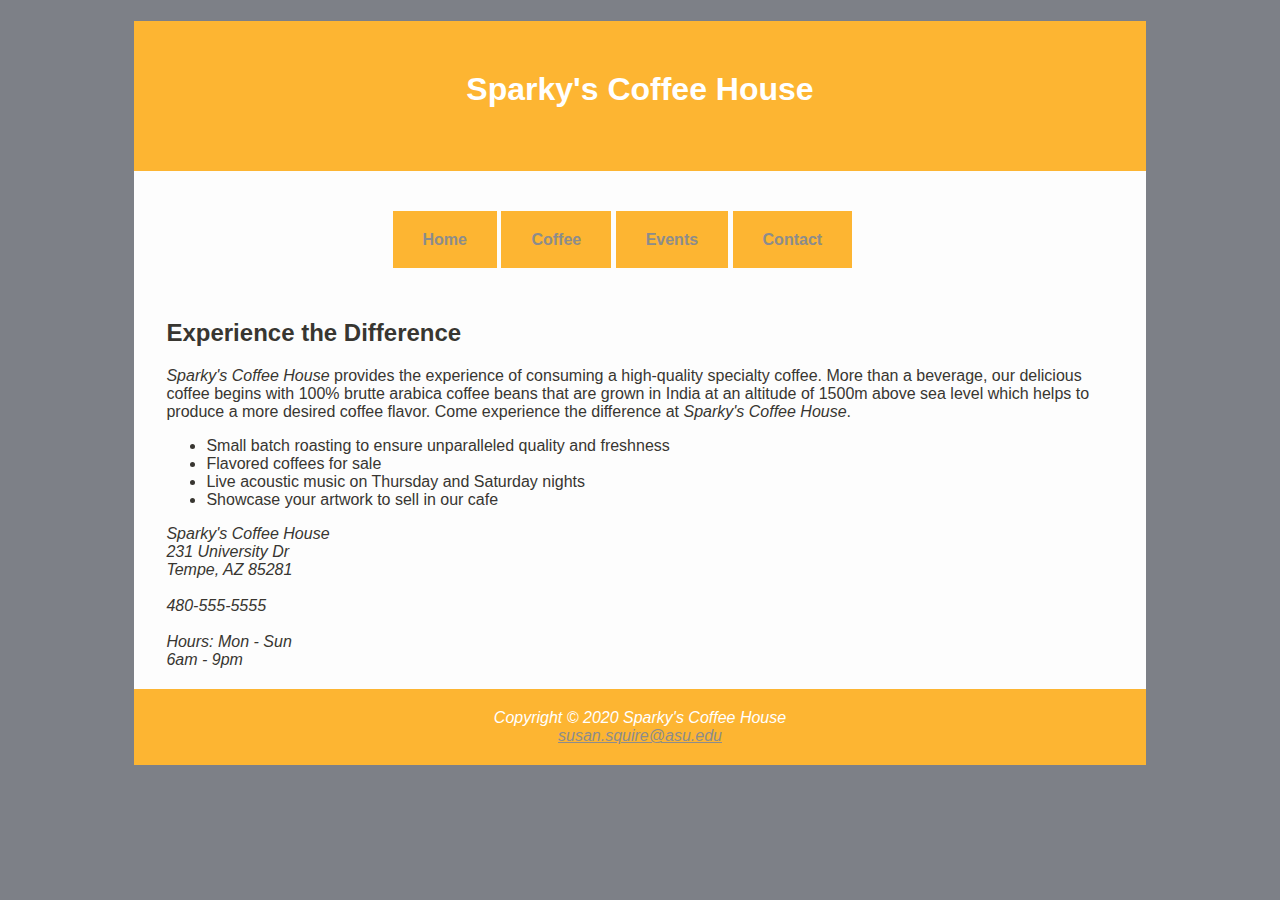
<file: index.html>
<!DOCTYPE html>
<html lang="en">
	<head>
		<title>Sparky's Coffee House</title>
		<meta charset="utf-8">
		<meta name="author" content="Luke Sheaffer">
		<link href="cafe.css" rel="stylesheet">
	</head>
	<body>
		<div id="wrapper">
			<header>
				<h1>Sparky's Coffee House</h1>
			</header>

			<nav>
				<ul>
					<li><a href="index.html">Home</a></li>
					<li><a href="coffee.html">Coffee</a></li>
					<li><a href="events.html">Events</a></li>
					<li><a href="contact.html">Contact</a></li>
				</ul>
			</nav>

			<main>

				<h2>Experience the Difference</h2>
					
				<p><span class="coffeehouse">Sparky's Coffee House</span> provides the experience of consuming a high-quality specialty coffee. More than a beverage, our delicious coffee begins with 100% brutte arabica coffee beans that are grown in India at an altitude of 1500m above sea level which helps to produce a more desired coffee flavor. Come experience the difference at  <span class="coffeehouse">Sparky's Coffee House</span>.</p>

				<ul>
					<li>Small batch roasting to ensure unparalleled quality and freshness</li>
					<li>Flavored coffees for sale</li>
					<li>Live acoustic music on Thursday and Saturday nights</li>
					<li>Showcase your artwork to sell in our cafe</li>
				</ul>
				
				<address>
					Sparky's Coffee House<br>
					231 University Dr<br>
					Tempe, AZ 85281<br><br>
					480-555-5555<br><br>
					Hours: Mon - Sun<br>
					6am - 9pm<br>
				</address>
			</main>

			<footer>
				Copyright &copy; 2020 Sparky's Coffee House<br>
				<a href="mailto:susan.squire@asu.edu">susan.squire@asu.edu</a>
			</footer>
		</div>		
	</body>
</html>
</file>
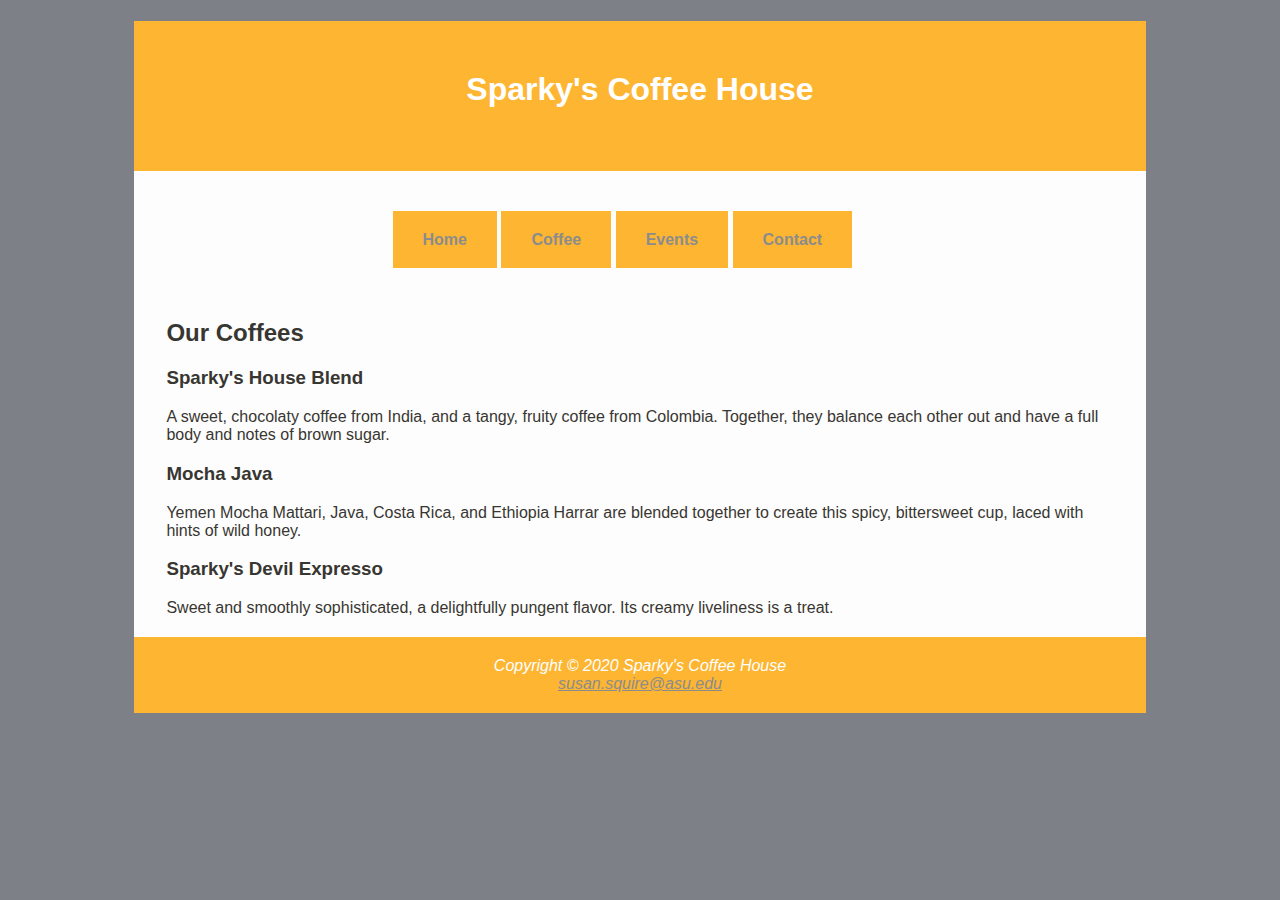
<file: coffee.html>
<!DOCTYPE html>
<html lang="en">
	<head>
		<title>Sparky's Coffee House | Our Coffee</title>
		<meta charset="utf-8">
		<meta name="author" content="Luke Sheaffer">
		<link href="cafe.css" rel="stylesheet">
	</head>
	<body>
		<div id="wrapper">
			<header>
				<h1>Sparky's Coffee House</h1>
			</header>

			<nav>
				<ul>
					<li><a href="index.html">Home</a></li>
					<li><a href="coffee.html">Coffee</a></li>
					<li><a href="events.html">Events</a></li>
					<li><a href="contact.html">Contact</a></li>
				</ul>
			</nav>

			<main>

				<h2>Our Coffees</h2>

				<h3>Sparky's House Blend</h3>
				<p>A sweet, chocolaty coffee from India, and a tangy, fruity coffee from Colombia. Together, they balance each other out and have a full body and notes of brown sugar.</p>

				<h3>Mocha Java</h3>
				<p>Yemen Mocha Mattari, Java, Costa Rica, and Ethiopia Harrar are blended together to create this spicy, bittersweet cup, laced with hints of wild honey.</p>

				<h3>Sparky's Devil Expresso</h3>
				<p>Sweet and smoothly sophisticated, a delightfully pungent flavor. Its creamy liveliness is a treat.</p>
			
			</main>

			<footer>
				Copyright &copy; 2020 Sparky's Coffee House<br>
				<a href="mailto:susan.squire@asu.edu">susan.squire@asu.edu</a>
			</footer>
			
		</div>
	</body>
</html>
</file>
<file: cafe.css>
body{
    background-color: #7D8087;
    color: #383631;
    font-family: Verdana, Arial, sans-serif;
}
#wrapper{
    background-color: #FDFDFD;
    width: 80%;
    margin-top: 0;
    margin-bottom: 0;
    margin-left: auto;
    margin-right: auto;
}
header{
    background-color: #FDB532;
    color: #FFFFFF;
    text-align: center;
    height: 150px;
    margin-bottom: 50px;
}
h1{
    padding-top: 50px;
}
nav{
    width: 495px;
    margin-top: 0;
    margin-bottom: 0;
    margin-left: auto;
    margin-right: auto;
}
nav ul{
    padding: 0;
}
nav li{
    display: inline;
    list-style-type: none;
    background-color: #FDB532;
    padding: 20px;
    width: 70px;
}
nav a{
    display: inline-block;
    text-decoration: none;
    font-weight: bold;
    padding: 10px;
    text-align: center;
}
main{
    padding-left: 32px;
    padding-right: 32px;
    display: block;
    margin-top: 60px;
}
a{
    color: #8C8C8C;
}
h2{
    color: #383631;
}
.coffeehouse{
    font-style: italic;
}
footer{
    background-color: #FDB532;
    font-style: italic;
    text-align: center;
    color: #FFFFFF;
    padding: 20px;
    margin-top: 20px;
}
</file>
